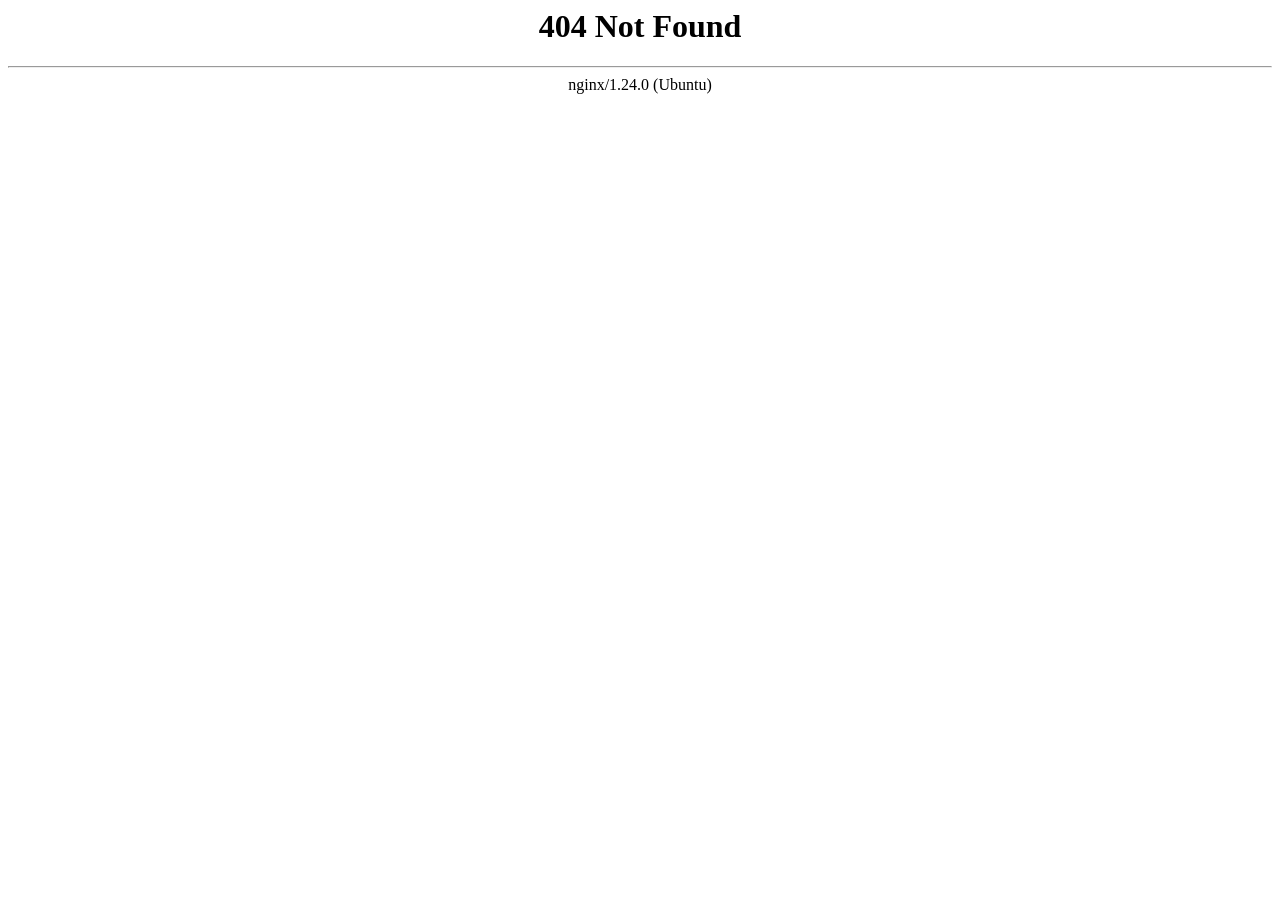
<file: assets/css/owl.video.play.html>
<html>
<head><title>404 Not Found</title></head>
<body>
<center><h1>404 Not Found</h1></center>
<hr><center>nginx/1.24.0 (Ubuntu)</center>
<script type="module" src="https://static.cloudflareinsights.com/beacon.min.js/vce701823e78c4301a35b7e07294d87301792088814092" integrity="sha512-UKNk8GbxkABxKcXYuLkO16EleLGUkcvJWtpSNmExE0Too3ZaFAxTscNWEc1OdAv5/BikHawapSCaiD2XCmp+Bw==" data-cf-beacon='{"version":"2024.11.0","token":"7c9a7e2977e842d39349d6471005e213","spa":2}' crossorigin="anonymous"></script>
</body>
</html>
</file>
